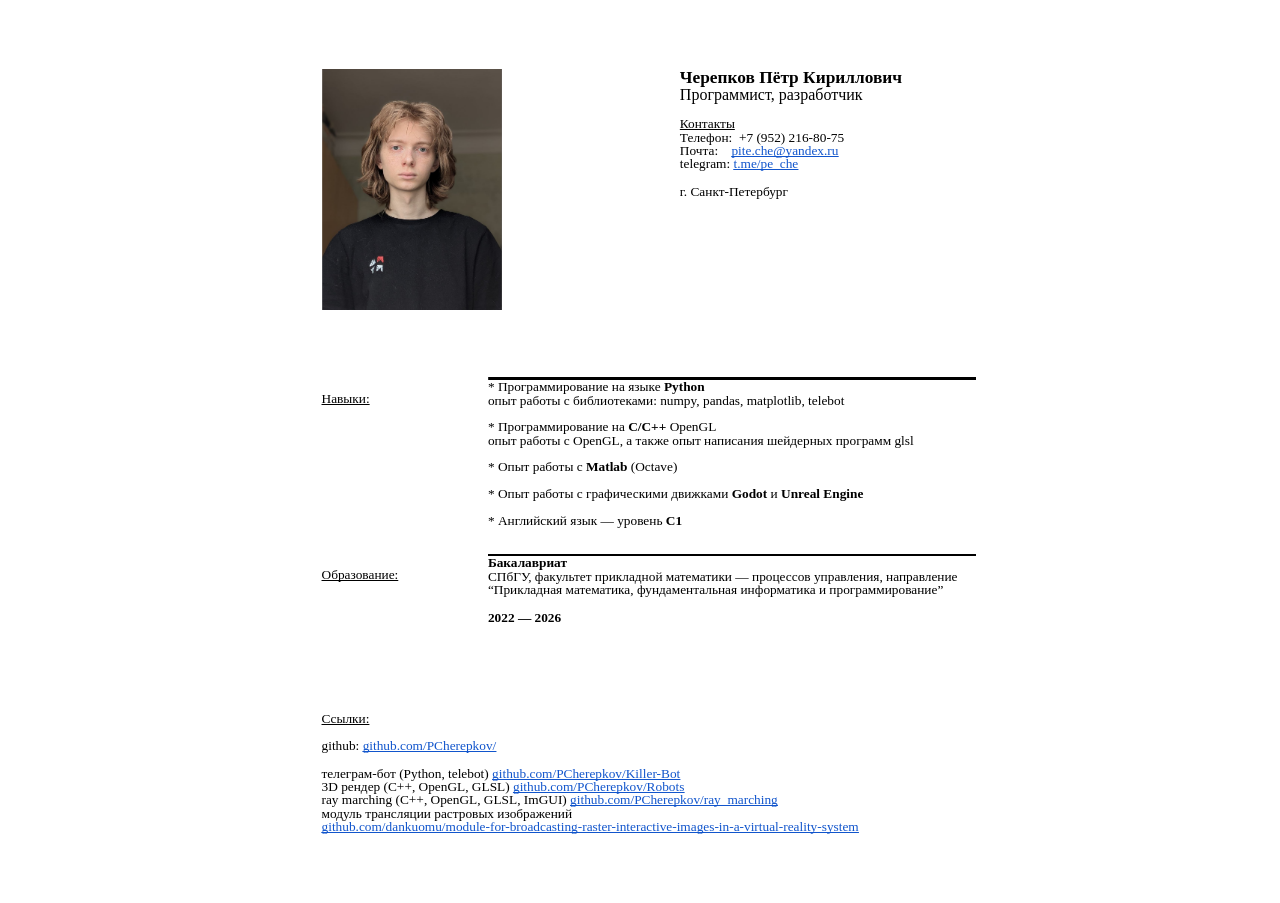
<file: index.html>
<html>
  <head>
    <meta content="text/html; charset=UTF-8" http-equiv="content-type">
    <style type="text/css">
      @import url(https://themes.googleusercontent.com/fonts/css?kit=Sf2UpCu0ykNx_KyHJJIXRZ137LGJ648DHwujKyGwtENIVrnc9OkqwuguvskrYYTz);.lst-kix_c1xias5m0gnb-8>li:before{content:"\0025a0   "}ul.lst-kix_c1xias5m0gnb-8{list-style-type:none}ul.lst-kix_c1xias5m0gnb-7{list-style-type:none}ul.lst-kix_c1xias5m0gnb-6{list-style-type:none}ul.lst-kix_c1xias5m0gnb-5{list-style-type:none}.lst-kix_x1ovhhj5vck1-7>li:before{content:"\0025cb   "}.lst-kix_x1ovhhj5vck1-8>li:before{content:"\0025a0   "}ul.lst-kix_c1xias5m0gnb-0{list-style-type:none}ul.lst-kix_x1ovhhj5vck1-1{list-style-type:none}ul.lst-kix_x1ovhhj5vck1-2{list-style-type:none}ul.lst-kix_x1ovhhj5vck1-0{list-style-type:none}ul.lst-kix_c1xias5m0gnb-4{list-style-type:none}ul.lst-kix_c1xias5m0gnb-3{list-style-type:none}ul.lst-kix_c1xias5m0gnb-2{list-style-type:none}ul.lst-kix_c1xias5m0gnb-1{list-style-type:none}.lst-kix_x1ovhhj5vck1-1>li:before{content:"\0025cb   "}.lst-kix_x1ovhhj5vck1-2>li:before{content:"\0025a0   "}ul.lst-kix_x1ovhhj5vck1-7{list-style-type:none}ul.lst-kix_x1ovhhj5vck1-8{list-style-type:none}ul.lst-kix_x1ovhhj5vck1-5{list-style-type:none}.lst-kix_x1ovhhj5vck1-0>li:before{content:"\0025cf   "}.lst-kix_x1ovhhj5vck1-3>li:before{content:"\0025cf   "}.lst-kix_x1ovhhj5vck1-4>li:before{content:"\0025cb   "}ul.lst-kix_x1ovhhj5vck1-6{list-style-type:none}ul.lst-kix_x1ovhhj5vck1-3{list-style-type:none}ul.lst-kix_x1ovhhj5vck1-4{list-style-type:none}.lst-kix_c1xias5m0gnb-2>li:before{content:"\0025a0   "}.lst-kix_x1ovhhj5vck1-5>li:before{content:"\0025a0   "}.lst-kix_x1ovhhj5vck1-6>li:before{content:"\0025cf   "}.lst-kix_c1xias5m0gnb-0>li:before{content:"*  "}.lst-kix_c1xias5m0gnb-1>li:before{content:"\0025cb   "}.lst-kix_c1xias5m0gnb-6>li:before{content:"\0025cf   "}.lst-kix_c1xias5m0gnb-3>li:before{content:"\0025cf   "}.lst-kix_c1xias5m0gnb-7>li:before{content:"\0025cb   "}.lst-kix_c1xias5m0gnb-4>li:before{content:"\0025cb   "}.lst-kix_c1xias5m0gnb-5>li:before{content:"\0025a0   "}ol{margin:0;padding:0}table td,table th{padding:0}.c21{border-right-style:solid;padding:5pt 5pt 5pt 5pt;border-bottom-color:#000000;border-top-width:0pt;border-right-width:0pt;border-left-color:#000000;vertical-align:top;border-right-color:#000000;border-left-width:0pt;border-top-style:solid;border-left-style:solid;border-bottom-width:0pt;width:70.5pt;border-top-color:#000000;border-bottom-style:solid}.c13{border-right-style:solid;padding:5pt 5pt 5pt 5pt;border-bottom-color:#000000;border-top-width:0pt;border-right-width:0pt;border-left-color:#000000;vertical-align:top;border-right-color:#000000;border-left-width:0pt;border-top-style:solid;border-left-style:solid;border-bottom-width:0pt;width:222pt;border-top-color:#000000;border-bottom-style:solid}.c2{border-right-style:solid;padding:5pt 5pt 5pt 5pt;border-bottom-color:#000000;border-top-width:0pt;border-right-width:0pt;border-left-color:#000000;vertical-align:top;border-right-color:#000000;border-left-width:0pt;border-top-style:solid;border-left-style:solid;border-bottom-width:0pt;width:85.5pt;border-top-color:#000000;border-bottom-style:solid}.c25{border-right-style:solid;padding:5pt 5pt 5pt 5pt;border-bottom-color:#000000;border-top-width:0pt;border-right-width:0pt;border-left-color:#000000;vertical-align:top;border-right-color:#000000;border-left-width:0pt;border-top-style:solid;border-left-style:solid;border-bottom-width:0pt;width:114.8pt;border-top-color:#000000;border-bottom-style:solid}.c28{border-right-style:solid;padding:5pt 5pt 5pt 5pt;border-bottom-color:#000000;border-top-width:0pt;border-right-width:0pt;border-left-color:#000000;vertical-align:top;border-right-color:#000000;border-left-width:0pt;border-top-style:solid;border-left-style:solid;border-bottom-width:0pt;width:200.2pt;border-top-color:#000000;border-bottom-style:solid}.c7{border-right-style:solid;padding:5pt 5pt 5pt 5pt;border-bottom-color:#000000;border-top-width:0pt;border-right-width:0pt;border-left-color:#000000;vertical-align:top;border-right-color:#000000;border-left-width:0pt;border-top-style:solid;border-left-style:solid;border-bottom-width:0pt;width:378pt;border-top-color:#000000;border-bottom-style:solid}.c11{border-right-style:solid;padding:5pt 5pt 5pt 5pt;border-bottom-color:#000000;border-top-width:0pt;border-right-width:0pt;border-left-color:#000000;vertical-align:top;border-right-color:#000000;border-left-width:0pt;border-top-style:solid;border-left-style:solid;border-bottom-width:0pt;width:492.8pt;border-top-color:#000000;border-bottom-style:solid}.c0{color:#000000;font-weight:400;text-decoration:none;vertical-align:baseline;font-size:11pt;font-family:"Roboto Mono";font-style:normal}.c1{color:#000000;font-weight:400;text-decoration:none;vertical-align:baseline;font-size:10pt;font-family:"Roboto Mono";font-style:normal}.c6{color:#000000;font-weight:400;text-decoration:none;vertical-align:baseline;font-size:11pt;font-family:"Arial";font-style:normal}.c22{color:#000000;font-weight:700;text-decoration:none;vertical-align:baseline;font-size:11pt;font-family:"Roboto Mono";font-style:normal}.c4{color:#000000;font-weight:700;text-decoration:none;vertical-align:baseline;font-size:10pt;font-family:"Roboto Mono";font-style:normal}.c19{padding-top:0pt;padding-bottom:0pt;line-height:1.15;orphans:2;widows:2;text-align:left;height:11pt}.c17{color:#000000;font-weight:400;text-decoration:none;vertical-align:baseline;font-size:10pt;font-family:"Lato";font-style:normal}.c18{color:#000000;font-weight:700;text-decoration:none;vertical-align:baseline;font-size:13pt;font-family:"Roboto Mono";font-style:normal}.c32{color:#000000;font-weight:400;text-decoration:none;vertical-align:baseline;font-size:12pt;font-family:"Roboto Mono";font-style:normal}.c5{-webkit-text-decoration-skip:none;color:#1155cc;font-weight:400;text-decoration:underline;text-decoration-skip-ink:none;font-size:10pt;font-family:"Roboto Mono"}.c15{-webkit-text-decoration-skip:none;color:#000000;text-decoration:underline;vertical-align:baseline;text-decoration-skip-ink:none;font-style:normal}.c3{padding-top:0pt;padding-bottom:0pt;line-height:1.0;text-align:left;height:11pt}.c12{padding-top:0pt;padding-bottom:0pt;line-height:1.0;text-align:right;height:11pt}.c27{padding-top:0pt;padding-bottom:0pt;line-height:1.0;text-align:center;height:11pt}.c10{padding-top:0pt;padding-bottom:0pt;line-height:1.0;text-align:left}.c14{padding-top:0pt;padding-bottom:10pt;line-height:1.0;text-align:left}.c16{padding-top:0pt;padding-bottom:0pt;line-height:1.15;text-align:center}.c30{border-spacing:0;border-collapse:collapse;margin-right:auto}.c24{font-weight:400;font-size:11pt;font-family:"Roboto Mono"}.c9{font-size:10pt;font-weight:400;font-family:"Roboto Mono"}.c26{background-color:#ffffff;max-width:487.7pt;padding:36pt 53.9pt 36pt 53.9pt;margin:0px auto;}.c23{font-size:10pt;font-weight:700;font-family:"Roboto Mono"}.c29{font-weight:700;font-size:13pt;font-family:"Roboto Mono"}.c8{color:inherit;text-decoration:inherit}.c31{height:231pt}.c20{height:21pt}.title{padding-top:0pt;color:#000000;font-size:26pt;padding-bottom:3pt;font-family:"Arial";line-height:1.15;page-break-after:avoid;orphans:2;widows:2;text-align:left}.subtitle{padding-top:0pt;color:#666666;font-size:15pt;padding-bottom:16pt;font-family:"Arial";line-height:1.15;page-break-after:avoid;orphans:2;widows:2;text-align:left}li{color:#000000;font-size:11pt;font-family:"Arial"}p{margin:0;color:#000000;font-size:11pt;font-family:"Arial"}h1{padding-top:20pt;color:#000000;font-size:20pt;padding-bottom:6pt;font-family:"Arial";line-height:1.15;page-break-after:avoid;orphans:2;widows:2;text-align:left}h2{padding-top:18pt;color:#000000;font-size:16pt;padding-bottom:6pt;font-family:"Arial";line-height:1.15;page-break-after:avoid;orphans:2;widows:2;text-align:left}h3{padding-top:16pt;color:#434343;font-size:14pt;padding-bottom:4pt;font-family:"Arial";line-height:1.15;page-break-after:avoid;orphans:2;widows:2;text-align:left}h4{padding-top:14pt;color:#666666;font-size:12pt;padding-bottom:4pt;font-family:"Arial";line-height:1.15;page-break-after:avoid;orphans:2;widows:2;text-align:left}h5{padding-top:12pt;color:#666666;font-size:11pt;padding-bottom:4pt;font-family:"Arial";line-height:1.15;page-break-after:avoid;orphans:2;widows:2;text-align:left}h6{padding-top:12pt;color:#666666;font-size:11pt;padding-bottom:4pt;font-family:"Arial";line-height:1.15;page-break-after:avoid;font-style:italic;orphans:2;widows:2;text-align:left}
    </style>
  </head>
  <body class="c26 doc-content"><p class="c19"><span class="c6"></span></p><table class="c30"><tr class="c31"><td class="c28" colspan="2" rowspan="1"><p class="c10"><span style="overflow: hidden; display: inline-block; margin: 0.00px 0.00px; border: 0.00px solid #000000; transform: rotate(0.00rad) translateZ(0px); -webkit-transform: rotate(0.00rad) translateZ(0px); width: 180.90px; height: 240.70px;"><img alt="" src="images/image2.jpg" style="width: 180.90px; height: 240.70px; margin-left: -0.00px; margin-top: 0.00px; transform: rotate(0.00rad) translateZ(0px); -webkit-transform: rotate(0.00rad) translateZ(0px);" title=""></span></p></td><td class="c21" colspan="1" rowspan="1"><p class="c12"><span class="c15 c29"></span></p></td><td class="c13" colspan="1" rowspan="1"><p class="c10"><span class="c18">&#1063;&#1077;&#1088;&#1077;&#1087;&#1082;&#1086;&#1074; &#1055;&#1105;&#1090;&#1088; &#1050;&#1080;&#1088;&#1080;&#1083;&#1083;&#1086;&#1074;&#1080;&#1095;</span></p><p class="c10"><span class="c32">&#1055;&#1088;&#1086;&#1075;&#1088;&#1072;&#1084;&#1084;&#1080;&#1089;&#1090;, &#1088;&#1072;&#1079;&#1088;&#1072;&#1073;&#1086;&#1090;&#1095;&#1080;&#1082;</span></p><p class="c3"><span class="c0"></span></p><p class="c10"><span class="c15 c9">&#1050;&#1086;&#1085;&#1090;&#1072;&#1082;&#1090;&#1099;</span></p><p class="c10"><span class="c1">&#1058;&#1077;&#1083;&#1077;&#1092;&#1086;&#1085;: &nbsp;+7 (952) 216-80-75</span></p><p class="c10"><span class="c9">&#1055;&#1086;&#1095;&#1090;&#1072;: &nbsp; &nbsp;</span><span class="c5"><a class="c8" href="mailto:pite.che@yandex.ru">pite.che@yandex.ru</a></span></p><p class="c10"><span class="c9">telegram: </span><span class="c5"><a class="c8" href="https://www.google.com/url?q=http://t.me/pe_che&amp;sa=D&amp;source=editors&amp;ust=1792692457196372&amp;usg=AOvVaw3WgKZYGuQtRu2fmeI1Xwsl">t.me/pe_che</a></span></p><p class="c3"><span class="c1"></span></p><p class="c10"><span class="c1">&#1075;. &#1057;&#1072;&#1085;&#1082;&#1090;-&#1055;&#1077;&#1090;&#1077;&#1088;&#1073;&#1091;&#1088;&#1075;</span></p><p class="c3"><span class="c1"></span></p><p class="c12"><span class="c0"></span></p></td></tr><tr class="c20"><td class="c25" colspan="1" rowspan="1"><p class="c3"><span class="c15 c24"></span></p><p class="c10"><span class="c15 c9">&#1053;&#1072;&#1074;&#1099;&#1082;&#1080;:</span></p><p class="c3"><span class="c15 c24"></span></p></td><td class="c7" colspan="3" rowspan="1"><p class="c16"><span style="overflow: hidden; display: inline-block; margin: 0.00px 0.00px; border: 0.00px solid #000000; transform: rotate(0.00rad) translateZ(0px); -webkit-transform: rotate(0.00rad) translateZ(0px); width: 487.94px; height: 3.00px;"><img alt="" src="images/image1.png" style="width: 487.94px; height: 3.00px; margin-left: 0.00px; margin-top: 0.00px; transform: rotate(0.00rad) translateZ(0px); -webkit-transform: rotate(0.00rad) translateZ(0px);" title="&#1043;&#1086;&#1088;&#1080;&#1079;&#1086;&#1085;&#1090;&#1072;&#1083;&#1100;&#1085;&#1072;&#1103; &#1083;&#1080;&#1085;&#1080;&#1103;"></span></p><p class="c14"><span class="c9">* &#1055;&#1088;&#1086;&#1075;&#1088;&#1072;&#1084;&#1084;&#1080;&#1088;&#1086;&#1074;&#1072;&#1085;&#1080;&#1077; &#1085;&#1072; &#1103;&#1079;&#1099;&#1082;&#1077; </span><span class="c23">Python</span><span class="c1"><br>&#1086;&#1087;&#1099;&#1090; &#1088;&#1072;&#1073;&#1086;&#1090;&#1099; &#1089; &#1073;&#1080;&#1073;&#1083;&#1080;&#1086;&#1090;&#1077;&#1082;&#1072;&#1084;&#1080;: numpy, pandas, matplotlib, telebot</span></p><p class="c14"><span class="c9">* &#1055;&#1088;&#1086;&#1075;&#1088;&#1072;&#1084;&#1084;&#1080;&#1088;&#1086;&#1074;&#1072;&#1085;&#1080;&#1077; &#1085;&#1072; </span><span class="c23">C/C++</span><span class="c1">&nbsp;OpenGL<br>&#1086;&#1087;&#1099;&#1090; &#1088;&#1072;&#1073;&#1086;&#1090;&#1099; &#1089; OpenGL, &#1072; &#1090;&#1072;&#1082;&#1078;&#1077; &#1086;&#1087;&#1099;&#1090; &#1085;&#1072;&#1087;&#1080;&#1089;&#1072;&#1085;&#1080;&#1103; &#1096;&#1077;&#1081;&#1076;&#1077;&#1088;&#1085;&#1099;&#1093; &#1087;&#1088;&#1086;&#1075;&#1088;&#1072;&#1084;&#1084; glsl</span></p><p class="c14"><span class="c9">* &#1054;&#1087;&#1099;&#1090; &#1088;&#1072;&#1073;&#1086;&#1090;&#1099; &#1089; </span><span class="c23">Matlab </span><span class="c1">(Octave)</span></p><p class="c14"><span class="c9">* &#1054;&#1087;&#1099;&#1090; &#1088;&#1072;&#1073;&#1086;&#1090;&#1099; &#1089; &#1075;&#1088;&#1072;&#1092;&#1080;&#1095;&#1077;&#1089;&#1082;&#1080;&#1084;&#1080; &#1076;&#1074;&#1080;&#1078;&#1082;&#1072;&#1084;&#1080; </span><span class="c23">Godot </span><span class="c9">&#1080; </span><span class="c4">Unreal Engine</span></p><p class="c14"><span class="c9">* &#1040;&#1085;&#1075;&#1083;&#1080;&#1081;&#1089;&#1082;&#1080;&#1081; &#1103;&#1079;&#1099;&#1082; &mdash; &#1091;&#1088;&#1086;&#1074;&#1077;&#1085;&#1100; </span><span class="c23">C1</span></p></td></tr><tr class="c20"><td class="c25" colspan="1" rowspan="1"><p class="c3"><span class="c15 c24"></span></p><p class="c10"><span class="c9 c15">&#1054;&#1073;&#1088;&#1072;&#1079;&#1086;&#1074;&#1072;&#1085;&#1080;&#1077;:</span></p><p class="c3"><span class="c15 c24"></span></p><p class="c3"><span class="c15 c24"></span></p><p class="c3"><span class="c15 c24"></span></p><p class="c3"><span class="c15 c24"></span></p></td><td class="c7" colspan="3" rowspan="1"><p class="c16"><span style="overflow: hidden; display: inline-block; margin: 0.00px 0.00px; border: 0.00px solid #000000; transform: rotate(0.00rad) translateZ(0px); -webkit-transform: rotate(0.00rad) translateZ(0px); width: 487.94px; height: 2.67px;"><img alt="" src="images/image1.png" style="width: 487.94px; height: 2.67px; margin-left: 0.00px; margin-top: 0.00px; transform: rotate(0.00rad) translateZ(0px); -webkit-transform: rotate(0.00rad) translateZ(0px);" title="&#1043;&#1086;&#1088;&#1080;&#1079;&#1086;&#1085;&#1090;&#1072;&#1083;&#1100;&#1085;&#1072;&#1103; &#1083;&#1080;&#1085;&#1080;&#1103;"></span></p><p class="c10"><span class="c4">&#1041;&#1072;&#1082;&#1072;&#1083;&#1072;&#1074;&#1088;&#1080;&#1072;&#1090;</span></p><p class="c10"><span class="c1">&#1057;&#1055;&#1073;&#1043;&#1059;, &#1092;&#1072;&#1082;&#1091;&#1083;&#1100;&#1090;&#1077;&#1090; &#1087;&#1088;&#1080;&#1082;&#1083;&#1072;&#1076;&#1085;&#1086;&#1081; &#1084;&#1072;&#1090;&#1077;&#1084;&#1072;&#1090;&#1080;&#1082;&#1080; &mdash; &#1087;&#1088;&#1086;&#1094;&#1077;&#1089;&#1089;&#1086;&#1074; &#1091;&#1087;&#1088;&#1072;&#1074;&#1083;&#1077;&#1085;&#1080;&#1103;, &#1085;&#1072;&#1087;&#1088;&#1072;&#1074;&#1083;&#1077;&#1085;&#1080;&#1077; &ldquo;&#1055;&#1088;&#1080;&#1082;&#1083;&#1072;&#1076;&#1085;&#1072;&#1103; &#1084;&#1072;&#1090;&#1077;&#1084;&#1072;&#1090;&#1080;&#1082;&#1072;, &#1092;&#1091;&#1085;&#1076;&#1072;&#1084;&#1077;&#1085;&#1090;&#1072;&#1083;&#1100;&#1085;&#1072;&#1103; &#1080;&#1085;&#1092;&#1086;&#1088;&#1084;&#1072;&#1090;&#1080;&#1082;&#1072; &#1080; &#1087;&#1088;&#1086;&#1075;&#1088;&#1072;&#1084;&#1084;&#1080;&#1088;&#1086;&#1074;&#1072;&#1085;&#1080;&#1077;&rdquo;</span></p><p class="c3"><span class="c1"></span></p><p class="c10"><span class="c23">2022 &mdash; 2026</span></p></td></tr><tr class="c20"><td class="c11" colspan="4" rowspan="1"><p class="c3"><span class="c15 c9"></span></p><p class="c3"><span class="c15 c9"></span></p><p class="c3"><span class="c15 c9"></span></p><p class="c3"><span class="c15 c9"></span></p><p class="c10"><span class="c15 c9">&#1057;&#1089;&#1099;&#1083;&#1082;&#1080;:</span></p></td></tr><tr class="c20"><td class="c11" colspan="4" rowspan="1"><p class="c10"><span class="c9">github: </span><span class="c5"><a class="c8" href="https://www.google.com/url?q=https://github.com/PCherepkov/&amp;sa=D&amp;source=editors&amp;ust=1792692457199504&amp;usg=AOvVaw36IyvKMACjqJrp6-Q0kYdY">github.com/PCherepkov/</a></span></p><p class="c3"><span class="c1"></span></p><p class="c10"><span class="c9">&#1090;&#1077;&#1083;&#1077;&#1075;&#1088;&#1072;&#1084;-&#1073;&#1086;&#1090; (Python, telebot) </span><span class="c5"><a class="c8" href="https://www.google.com/url?q=https://github.com/PCherepkov/Killer-Bot&amp;sa=D&amp;source=editors&amp;ust=1792692457199737&amp;usg=AOvVaw1BqWI-n62YmZnVB1h0N3y0">github.com/PCherepkov/Killer-Bot</a></span></p><p class="c10"><span class="c9">3D &#1088;&#1077;&#1085;&#1076;&#1077;&#1088; (C++, OpenGL, GLSL) </span><span class="c5"><a class="c8" href="https://www.google.com/url?q=https://github.com/PCherepkov/Robots&amp;sa=D&amp;source=editors&amp;ust=1792692457199892&amp;usg=AOvVaw2wUh0QXb4WyLthCtNnEcLq">github.com/PCherepkov/Robots</a></span></p><p class="c10"><span class="c9">ray marching (C++, OpenGL, GLSL, ImGUI) </span><span class="c5"><a class="c8" href="https://www.google.com/url?q=https://github.com/PCherepkov/ray_marching&amp;sa=D&amp;source=editors&amp;ust=1792692457200051&amp;usg=AOvVaw2BU9YnY1VxtMyy5vnMQVBe">github.com/PCherepkov/ray_marching</a></span></p><p class="c10"><span class="c1">&#1084;&#1086;&#1076;&#1091;&#1083;&#1100; &#1090;&#1088;&#1072;&#1085;&#1089;&#1083;&#1103;&#1094;&#1080;&#1080; &#1088;&#1072;&#1089;&#1090;&#1088;&#1086;&#1074;&#1099;&#1093; &#1080;&#1079;&#1086;&#1073;&#1088;&#1072;&#1078;&#1077;&#1085;&#1080;&#1081;</span></p><p class="c10"><span class="c5"><a class="c8" href="https://www.google.com/url?q=https://github.com/dankuomu/module-for-broadcasting-raster-interactive-images-in-a-virtual-reality-system&amp;sa=D&amp;source=editors&amp;ust=1792692457200327&amp;usg=AOvVaw0zlFlgOEvjP2KLuqAJWQT2">github.com/dankuomu/module-for-broadcasting-raster-interactive-images-in-a-virtual-reality-system</a></span><span class="c1">&nbsp;</span></p></td></tr></table><p class="c19"><span class="c6"></span></p>
  </body>
</html>
</file>
